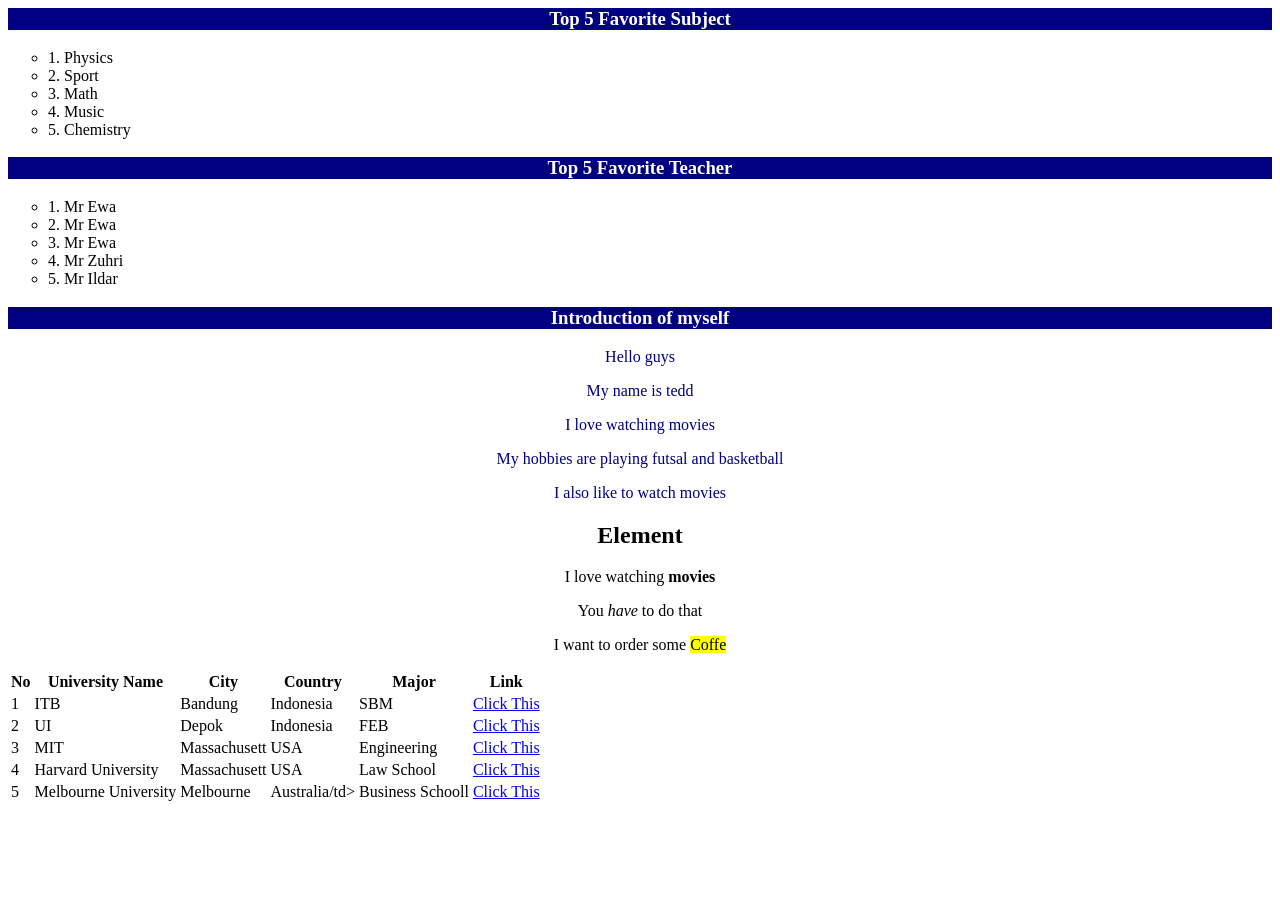
<file: index.html>
<html>
  <head>
  </style>
  </head>
  <body>
    <!-This one is favorite subject-->
    <h3 style="background-color:navy; color:white" align="center">Top 5 Favorite Subject</h3>
    <ol style="list-style-type:circle">
      <li>1. Physics</li>
      <li>2. Sport</li>
      <li>3. Math</li>
      <li>4. Music</li>
      <li>5. Chemistry</li>
    </ol>
    <h3 style="background-color:navy; color:white" align="center">Top 5 Favorite Teacher </h3>
    <ul style="list-style-type:circle">
    <li>1. Mr Ewa</li>
    <li>2. Mr Ewa</li>
<li>3. Mr Ewa </li>
      <li>4. Mr Zuhri
  </li>
      <li>5. Mr Ildar</li>
    </ul>
  <!-This one is for favorite teacher-->
      <h3 style="background-color:navy; color:white" align="center">Introduction of myself</h3>
    <p style="color:navy" align="center">Hello guys </p>
    <p style="color:navy" align="center"> My name is tedd</p>
    
    <p style="color:navy" align="center"> I love watching movies</p>
    <p style="color:navy" align="center">My hobbies are playing futsal and basketball</p>
    <p style="color:navy" align="center">I also like to watch movies</p>
    <!-this part is my introduction-->

<h2 align="center"> Element </h2>
    <p align="center"> I love watching <strong>movies</strong></p>
    <p align="center">You <em>have</em> to do that</p>
    <p align="center"> I want to order some <mark>Coffe</mark></p>

    <table> 
      <tr>
        <th>No</th>
        <th>University Name</th>
        <th>City</th>
        <th>Country</th>
        <th>Major</th>
        <th>Link</th>
      </tr>
    <tr>
        <td>1</td>
        <td>ITB</td>
        <td> Bandung</td>
        <td> Indonesia</td>
        <td>SBM</td>
        <td> <a href="https://itb.ac.id/" target="_blank" rel="noopener noreferrer">Click This</a></td>        
  
       </tr>
         <tr>
        <td>2</td>
        <td>UI</td>
        <td> Depok</td>
        <td> Indonesia</td>
        <td>FEB</td>
        <td><a href="https://www.ui.ac.id/" target="_blank" rel="noopener noreferrer">Click This</a></td>
  
       </tr> 
        <tr>
        <td>3</td>
        <td>MIT</td>
        <td>  Massachusett</td>
        <td> USA</td>
        <td>Engineering</td>
        <td><a href="https://www.mit.edu/" target="_blank" rel="noopener noreferrer">Click This</a></td>
  
       </tr>
         <tr>
        <td>4</td>
        <td>Harvard University</td>
        <td>  Massachusett</td>
        <td> USA</td>
        <td>Law School</td>
        <td><a href="https://www.harvard.edu/" target="_blank" rel="noopener noreferrer">Click This</a></td></td>
  
       </tr>
         <tr>
        <td>5</td>
        <td>Melbourne University</td>
        <td> Melbourne</td>
        <td> Australia/td>
        <td>Business Schooll</td>
        <td><a href="https://www.unimelb.edu.au/" target="_blank" rel="noopener noreferrer">Click This</a></td>
  
       </tr>

    </table>

  </body>
</html>
</file>
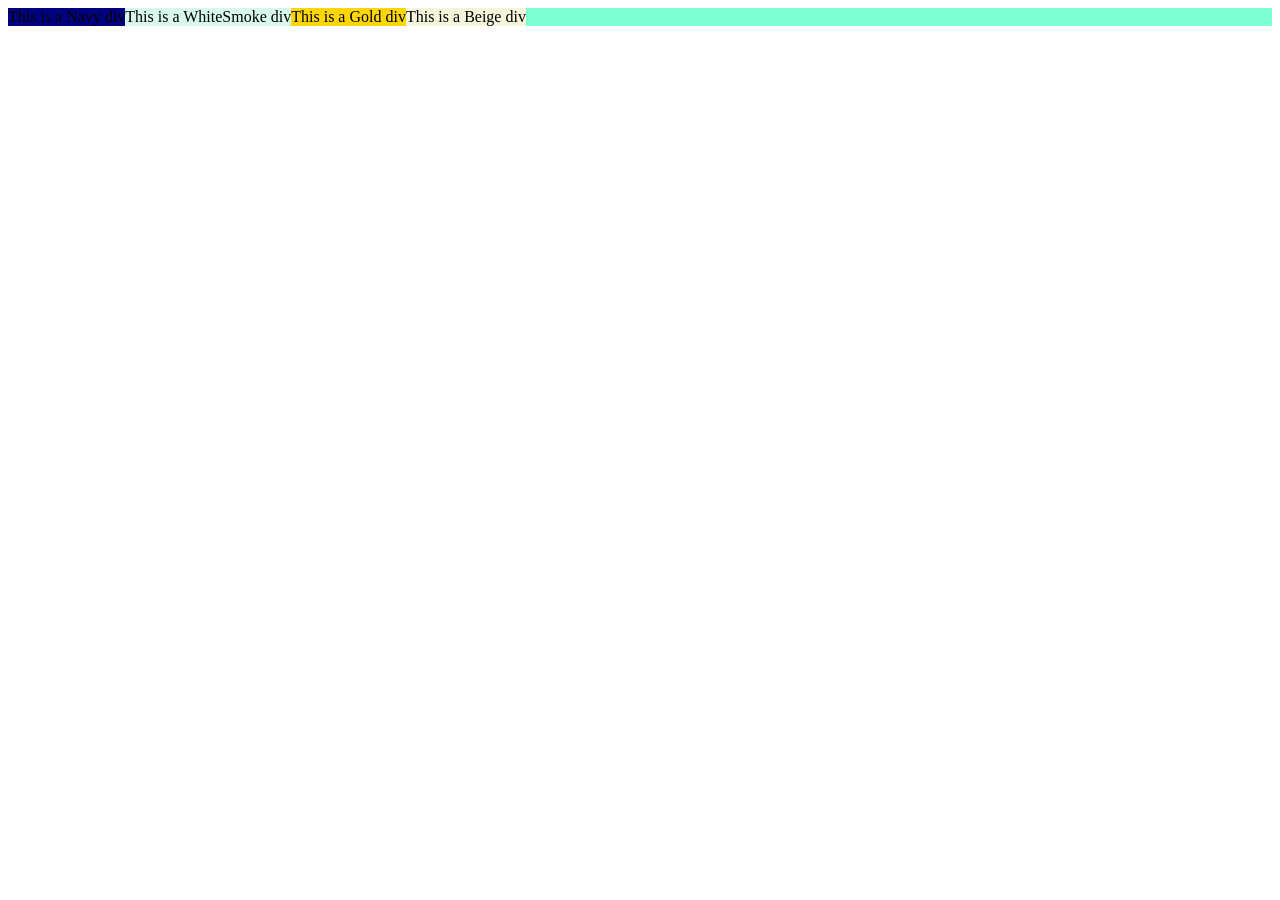
<file: display.html>
<!DOCTYPE html>
<html lang="en">
<head>
    <meta charset="UTF-8">
    <meta name="viewport" content="width=device-width, initial-scale=1.0">
    <title>DISPLAY & FLEXBOX</title>
    <link rel="stylesheet" href="display.css">
</head>
<body>
  
    <div class="container">
        <div class="box-N">This is a Navy div</div>
        <div class="box-W">This is a WhiteSmoke div</div>
        <div class="box-G">This is a Gold div</div>
        <div class="box-B">This is a Beige div</div>
    </div>
    
</body>
</html>
</file>
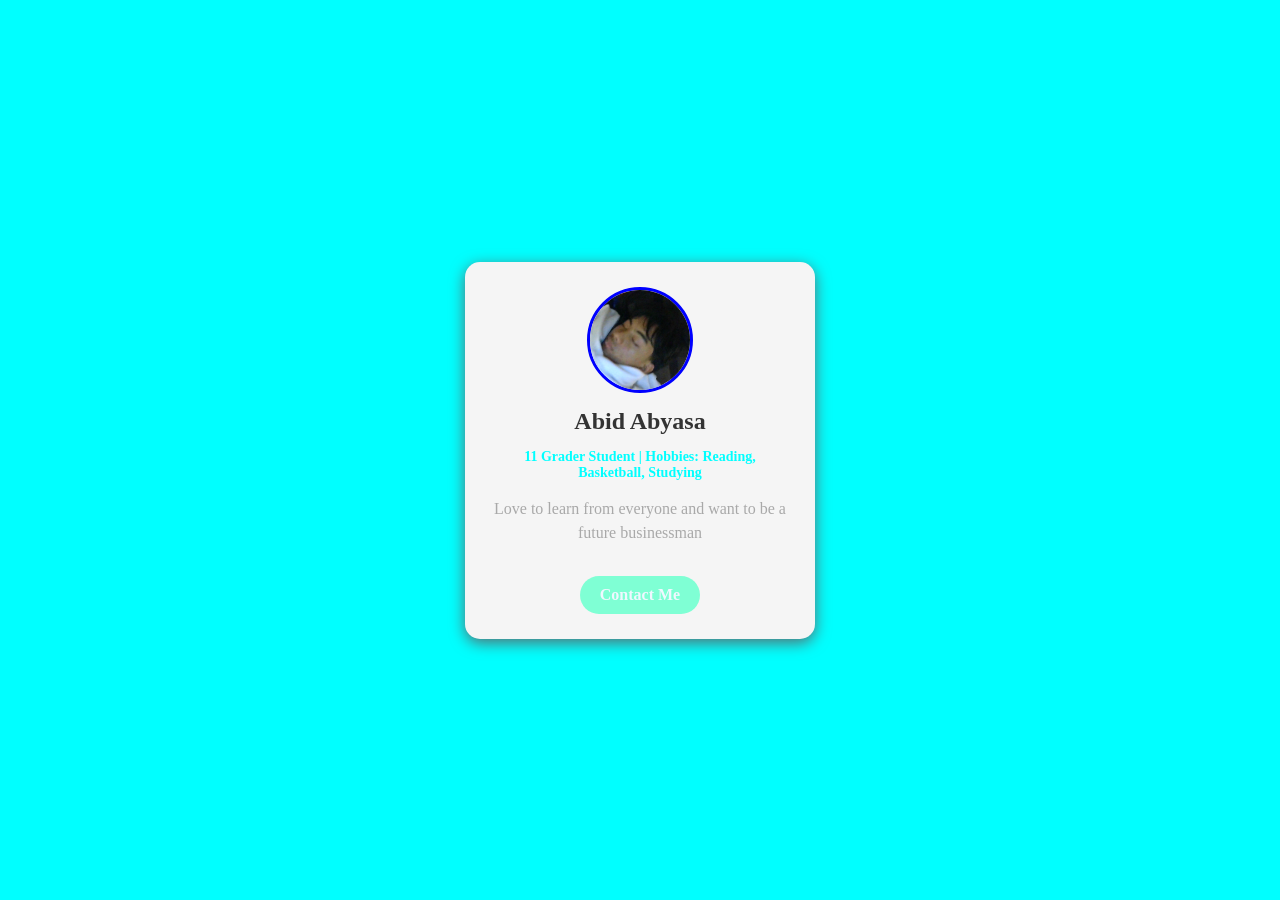
<file: personalCSS.html>
<html>

    <head>
    <link rel="stylesheet" href="style2.css">
    <title> Personal-CSS day 1</title>
    
    </head>
    <body>
        
     <div class="card">
        <img src="IMG_20260921_131722.jpg" alt="" class="foto-profil">
        <h2 class="nama"> Abid Abyasa</h2>
        <p class="state"> 11 Grader Student | Hobbies: Reading, Basketball, Studying</p>
        <p class="bio"> Love to learn from everyone and want to be a future businessman</p>
        <a href="#" class="contact">Contact Me</a>
     </div>
    </body>
</html>
</file>
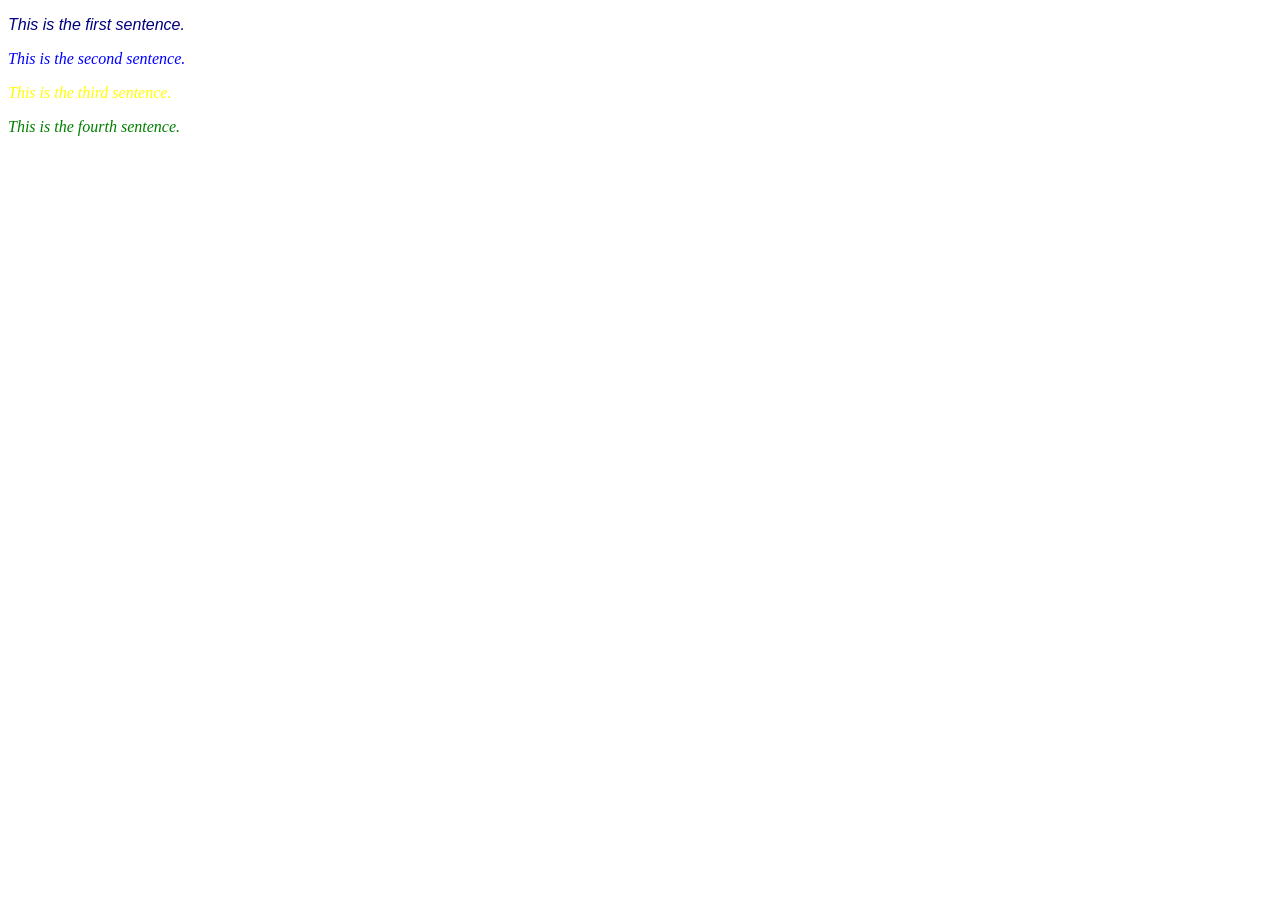
<file: practicecss1.html>
<!DOCTYPE html>

    <head>
   <style> 
    p{ color:blue; 
        font-family:Georgia, 'Times New Roman', Times, serif; 
        font-style:italic;}
        .agoy{color:yellow}
        .yanuy{color:green}
    
   </style>
    </head>
    <body>
     <p style="color:navy; font-family:'Franklin Gothic Medium', 'Arial Narrow', Arial, sans-serif"> This is the first sentence.</p>
     <p> This is the second sentence.</p>
     <p class="agoy"> This is the third sentence.</p>
     <p class="yanuy"> This is the fourth sentence.</p>
    </body>
</html>
</file>
<file: display.css>
.box-N{
    background-color: navy;
    width: fit-content ;
}

.box-W{
    background-color: rgba(245, 245, 245, 0.76);
    width: fit-content;
}

.box-G{
    background-color: gold;
    width: fit-content;
}

.box-B{ 
    background-color: beige;
    width: fit-content;
}

.container{
    background-color: aquamarine;
    display: flex ; 
    flex-direction:row;
}
</file>
<file: style2.css>
body {background-color: aqua;
font-family: Cambria, Cochin, Georgia, Times, 'Times New Roman', serif;
display:flex;
justify-content: center;
align-items: center;
min-height: 100vh;
margin: 0;}


.card { background-color: whitesmoke;
width: 300px;
padding: 25px;
border-radius: 15px;
box-shadow: 0 4px 15px rgb(87, 110, 114);
text-align: center;}

.foto-profil {
    width: 100px;
    height: 100px;
    border-radius: 50%;
    object-fit: cover;
    border: 3px solid blue;
}

.nama {
    color: #333;
    margin: 15px 0 5px 0;
}

.state{ color:cyan;
font-size: 14px;
font-weight: bold;
margin-bottom: 15px;}

.bio {
    color:darkgray;
    font: size 14px;
    line-height: 1.5;
}
.contact{ 
    display: inline-block;
    margin-top: 15px;
    padding: 10px 20px;
    background-color: aquamarine;
    color:aliceblue;
    text-decoration: none;
    border-radius: 20px;
    font-weight: bold;
}
</file>
